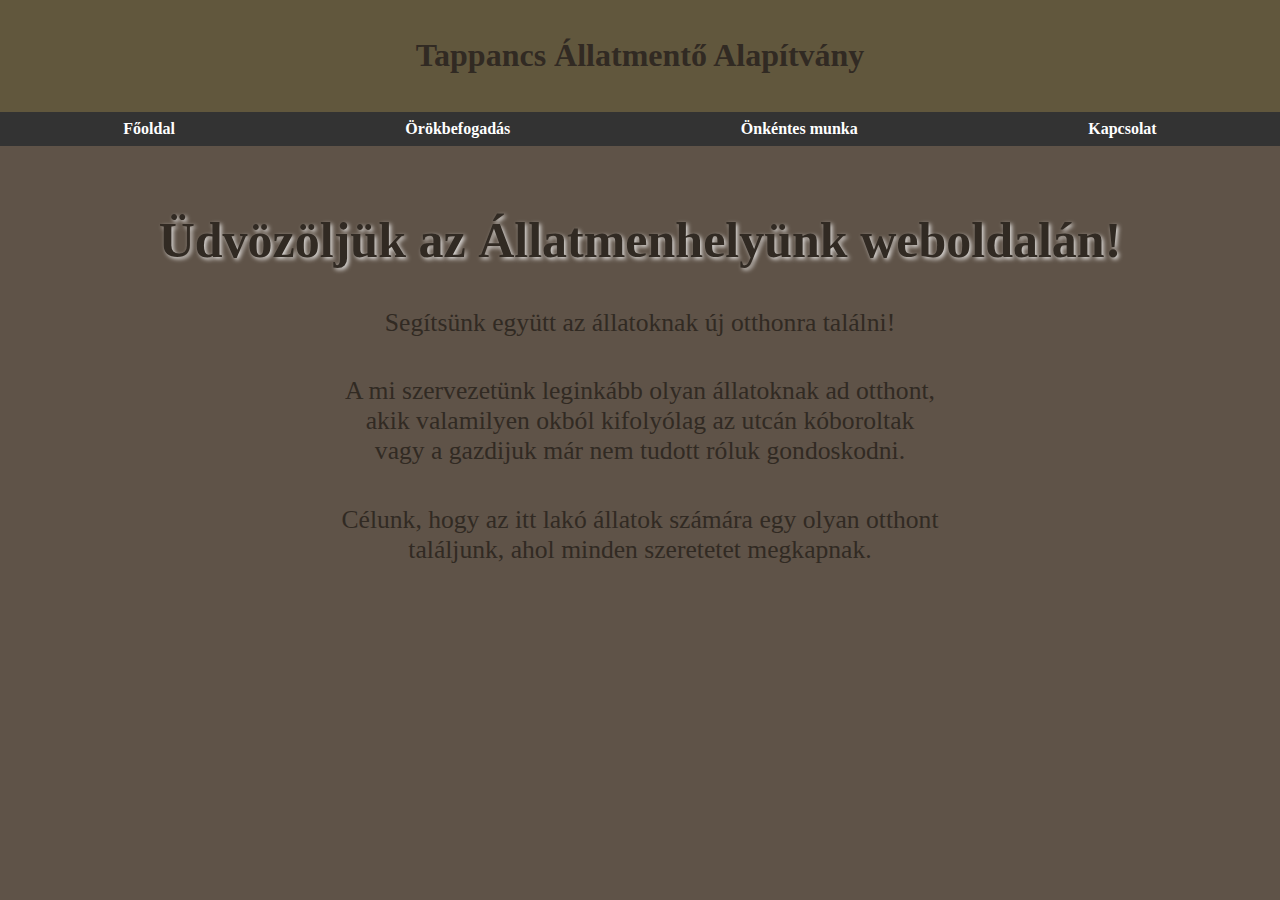
<file: Webtechfeladat/index.html>
<!DOCTYPE html>
<html lang="hu">
<head>
    <meta charset="UTF-8">
    <meta name="viewport" content="width=device-width, initial-scale=1.0">
    <link rel="stylesheet" href="styles.css">
    <title>Állatmentő Alapítvány</title>
</head>
<body>
    <header>
        <h1>Tappancs Állatmentő Alapítvány</h1>
    </header>
    
    <nav>
        <ul>
            <li><a href="index.html">Főoldal</a></li>
            <li><a href="orokbefogadas.html">Örökbefogadás</a></li>
            <li><a href="onkentesmunka.html">Önkéntes munka</a></li>
            <li><a href="kapcsolat.html">Kapcsolat</a></li>
        </ul>
    </nav>

    <section id="fooldal" class="fade-in">
        <h1 class="welcome-header">Üdvözöljük az Állatmenhelyünk weboldalán!</h1>
        <p class="welcome-text">Segítsünk együtt az állatoknak új otthonra találni!</p>
        <p class="welcome-text">A mi szervezetünk leginkább olyan állatoknak ad otthont, akik valamilyen okból kifolyólag az utcán kóboroltak vagy a gazdijuk már nem tudott róluk gondoskodni.</p>
        <p class="welcome-text">Célunk, hogy az itt lakó állatok számára egy olyan otthont találjunk, ahol minden szeretetet megkapnak.</p>
    </section>
    <script src="fadeInAnimation.js"></script>
</body>
</html>
</file>
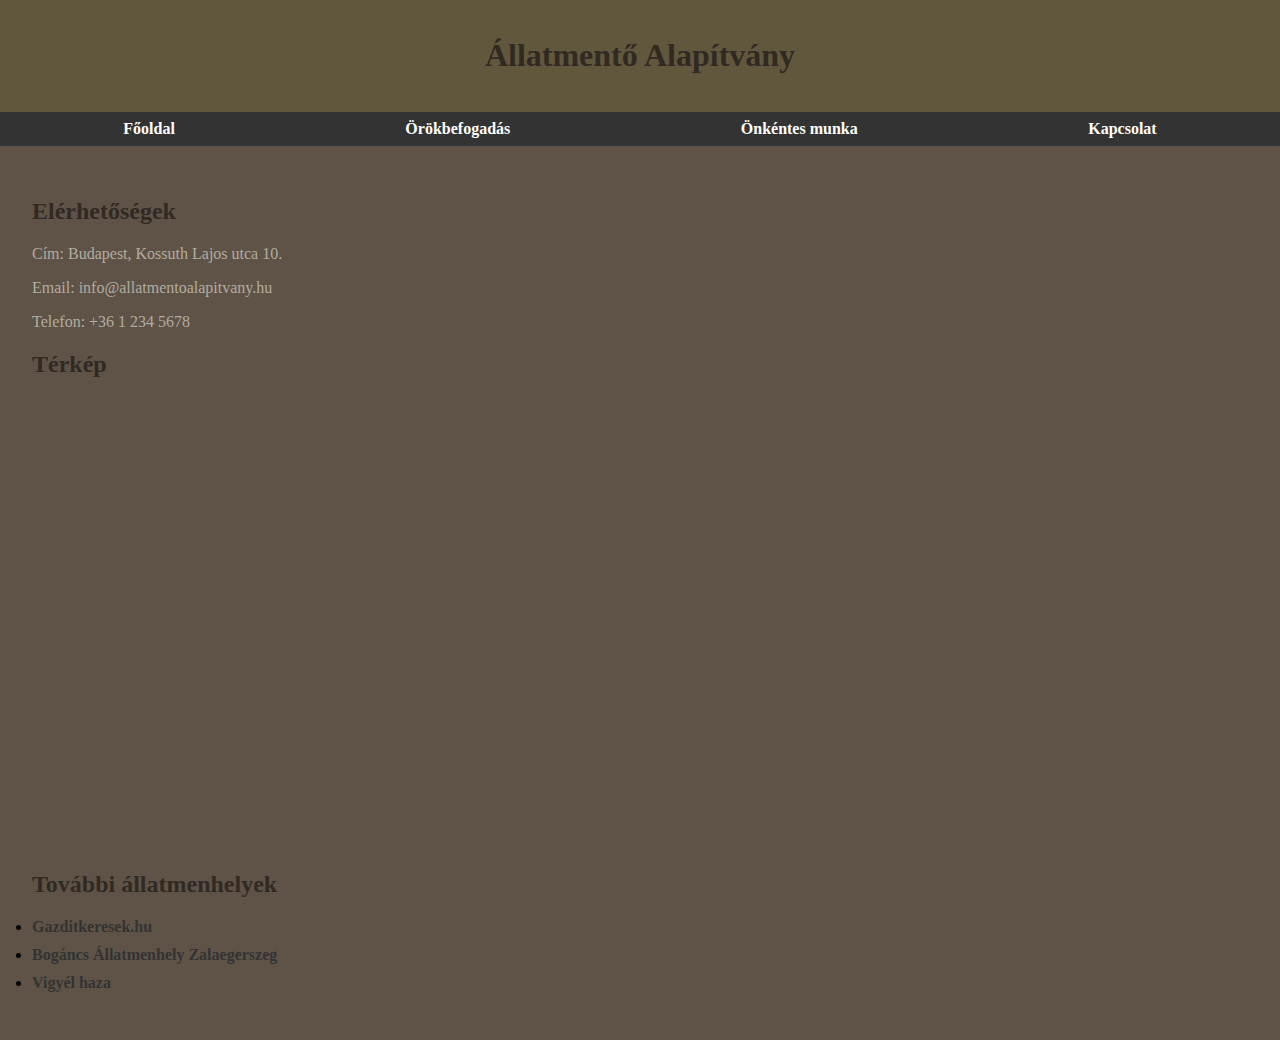
<file: Webtechfeladat/kapcsolat.html>
<!DOCTYPE html>
<html lang="hu">
<head>
    <meta charset="UTF-8">
    <meta name="viewport" content="width=device-width, initial-scale=1.0">
    <link rel="stylesheet" href="styles.css">
    <script src="fadeInAnimation.js"></script>
    <title>Állatmentő Alapítvány - Kapcsolat</title>
</head>
<body>
    <header>
        <h1>Állatmentő Alapítvány</h1>
    </header>
    
    <nav>
        <ul>
            <li><a href="index.html">Főoldal</a></li>
            <li><a href="orokbefogadas.html">Örökbefogadás</a></li>
            <li><a href="onkentesmunka.html">Önkéntes munka</a></li>
            <li><a href="kapcsolat.html">Kapcsolat</a></li>
        </ul>
    </nav>

    <section id="kapcsolat" class="fade-in">
        <h2>Elérhetőségek</h2>
        <p class="description">Cím: Budapest, Kossuth Lajos utca 10.</p>
        <p class="description">Email: info@allatmentoalapitvany.hu</p>
        <p class="description">Telefon: +36 1 234 5678</p>

        <h2>Térkép</h2>
        <iframe src="https://www.google.com/maps/embed?pb=!1m18!1m12!1m3!1d2695.7935176254095!2d19.05477391088544!3d47.49393569563205!2m3!1f0!2f0!3f0!3m2!1i1024!2i768!4f13.1!3m3!1m2!1s0x4741dc43948355ed%3A0xf2c28be7ceab91f0!2sKossuth%20Lajos%20u.%2010!5e0!3m2!1shu!2shu!4v1702740228669!5m2!1shu!2shu" 
        width="600" 
        height="450" 
        style="border:0;" 
        allowfullscreen="" 
        loading="lazy" 
        referrerpolicy="no-referrer-when-downgrade">
        </iframe>

        <h2>További állatmenhelyek</h2>
        <ul class="links">
            <li><a href="http://gazditkeresek.hu/szervezetek/menhelyek" target="_blank">Gazditkeresek.hu</a></li>
            <li><a href="https://bogancsmenhely.hu/" target="_blank">Bogáncs Állatmenhely Zalaegerszeg</a></li>
            <li><a href="https://vigyelhaza.hu/kutyalista/" target="_blank">Vigyél haza</a></li>
        </ul>
    </section>
    <script src="fadeInAnimation.js"></script>
</body>
</html>
</file>
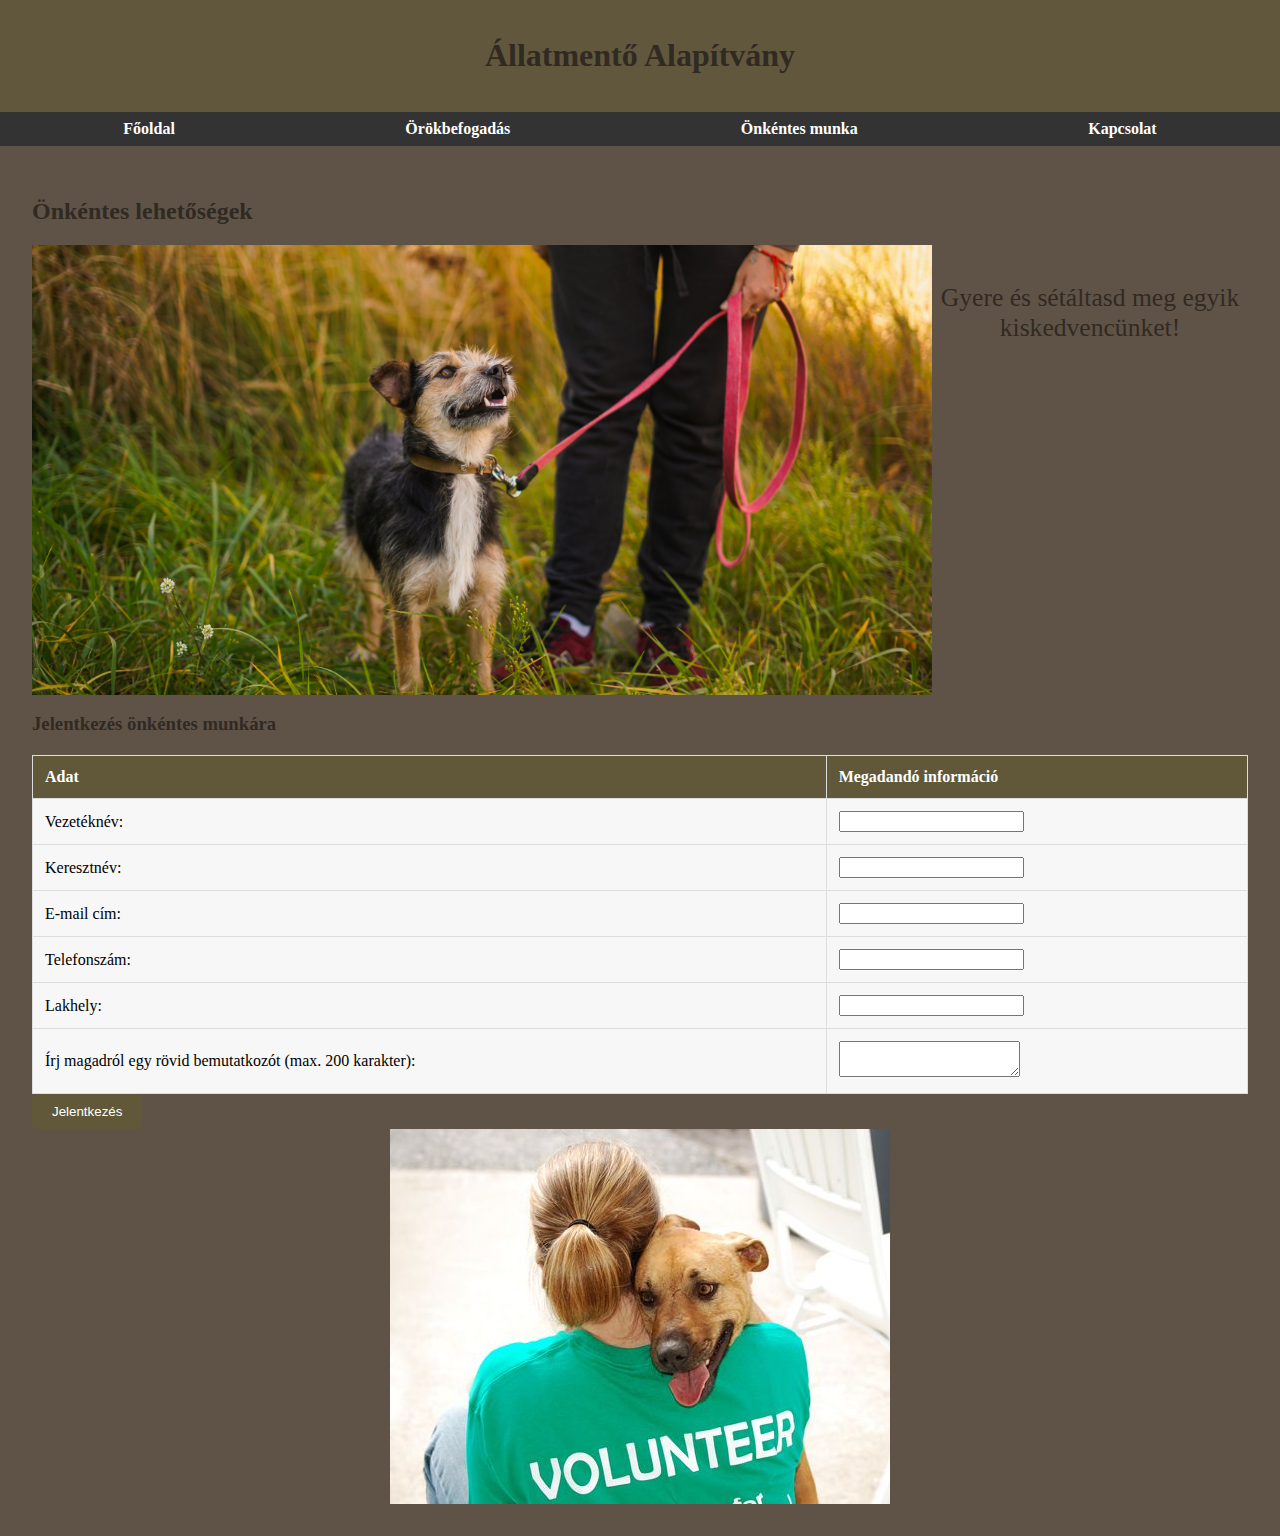
<file: Webtechfeladat/onkentesmunka.html>
<!DOCTYPE html>
<html lang="hu">
<head>
    <meta charset="UTF-8">
    <meta name="viewport" content="width=device-width, initial-scale=1.0">
    <link rel="stylesheet" href="styles.css">
    <title>Állatmentő Alapítvány - Önkéntes munka</title>
</head>
<body class="onkentesmunka">
    <header>
        <h1>Állatmentő Alapítvány</h1>
    </header>
    
    <nav>
        <ul>
            <li><a href="index.html">Főoldal</a></li>
            <li><a href="orokbefogadas.html">Örökbefogadás</a></li>
            <li><a href="onkentesmunka.html">Önkéntes munka</a></li>
            <li><a href="kapcsolat.html">Kapcsolat</a></li>
        </ul>
    </nav>

    <section id="onkentesmunka" class="fade-in">
        <h2>Önkéntes lehetőségek</h2>

        <div class="image-container">
            <img src="images/kuytasétáltatás.png" alt="Önkéntes munka 1">
            
            <p class="welcome-text">Gyere és sétáltasd meg egyik kiskedvencünket!</p>
        </div>

        <div id="volunteer-form">
            <h3>Jelentkezés önkéntes munkára</h3>
            <form action="process_form.php" method="post" onsubmit="submitForm(); return false;">
                <table>
                    <tr>
                        <th>Adat</th>
                        <th>Megadandó információ</th>
                    </tr>
                    <tr>
                        <td>Vezetéknév:</td>
                        <td><input type="text" name="vezeteknev" required></td>
                    </tr>
                    <tr>
                        <td>Keresztnév:</td>
                        <td><input type="text" name="keresztnev" required></td>
                    </tr>
                    <tr>
                        <td>E-mail cím:</td>
                        <td><input type="email" name="email" required></td>
                    </tr>
                    <tr>
                        <td>Telefonszám:</td>
                        <td><input type="tel" name="telefonszam" required></td>
                    </tr>
                    <tr>
                        <td>Lakhely:</td>
                        <td><input type="text" name="lakhely" required></td>
                    </tr>
                    <tr>
                        <td>Írj magadról egy rövid bemutatkozót (max. 200 karakter):</td>
                        <td><textarea name="leiras" maxlength="200" required></textarea></td>
                    </tr>
                </table>

                <input type="submit" value="Jelentkezés">
            </form>
        </div>
        <div class="image-container">
            <img src="images/volunteer.jpg" alt="Önkéntes munka 2">
        </div>
    </section>

    <div class="overlay" id="overlay"></div>
    <div class="popup" id="popup">
        <p>Sikeres jelentkezés!</p>
        <button onclick="closePopup()">Bezárás</button>
    </div>
    <script src="popup.js"></script>
    <script src="fadeInAnimation.js"></script>
</body>
</html>
</file>
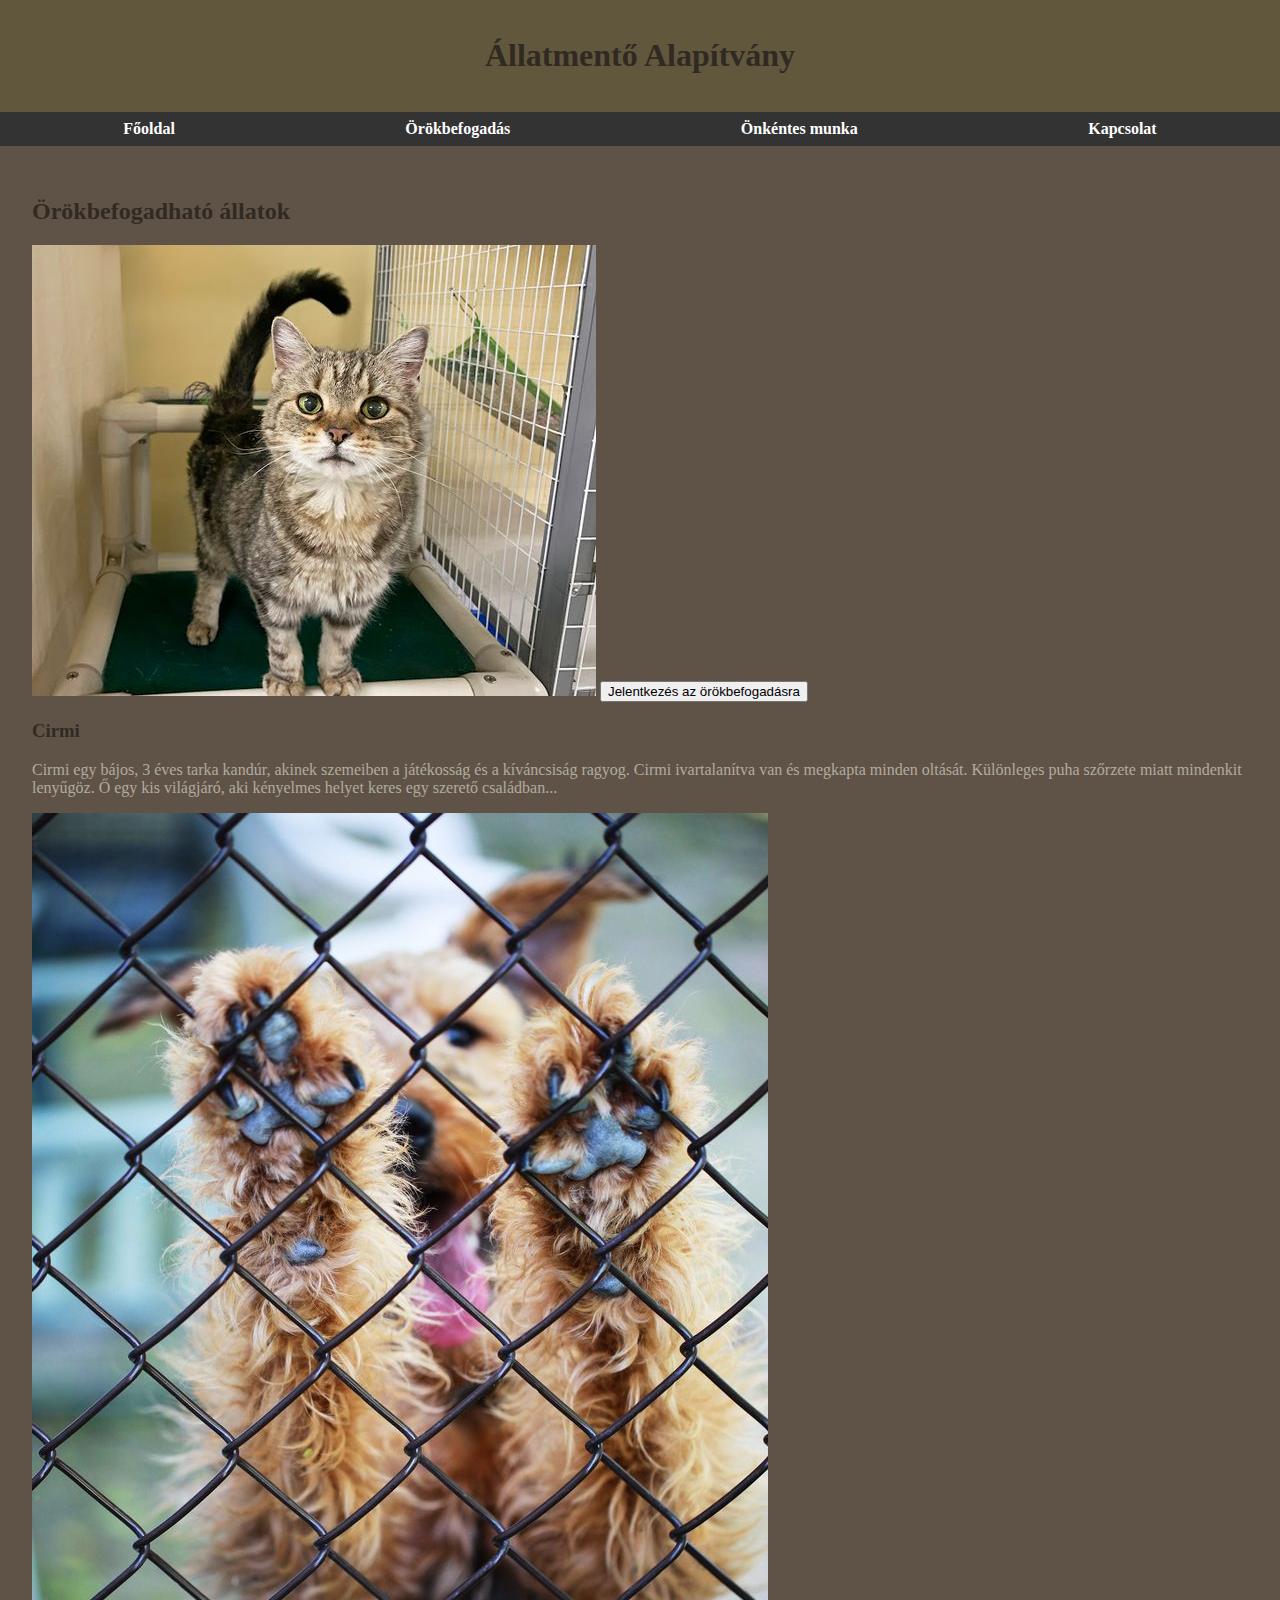
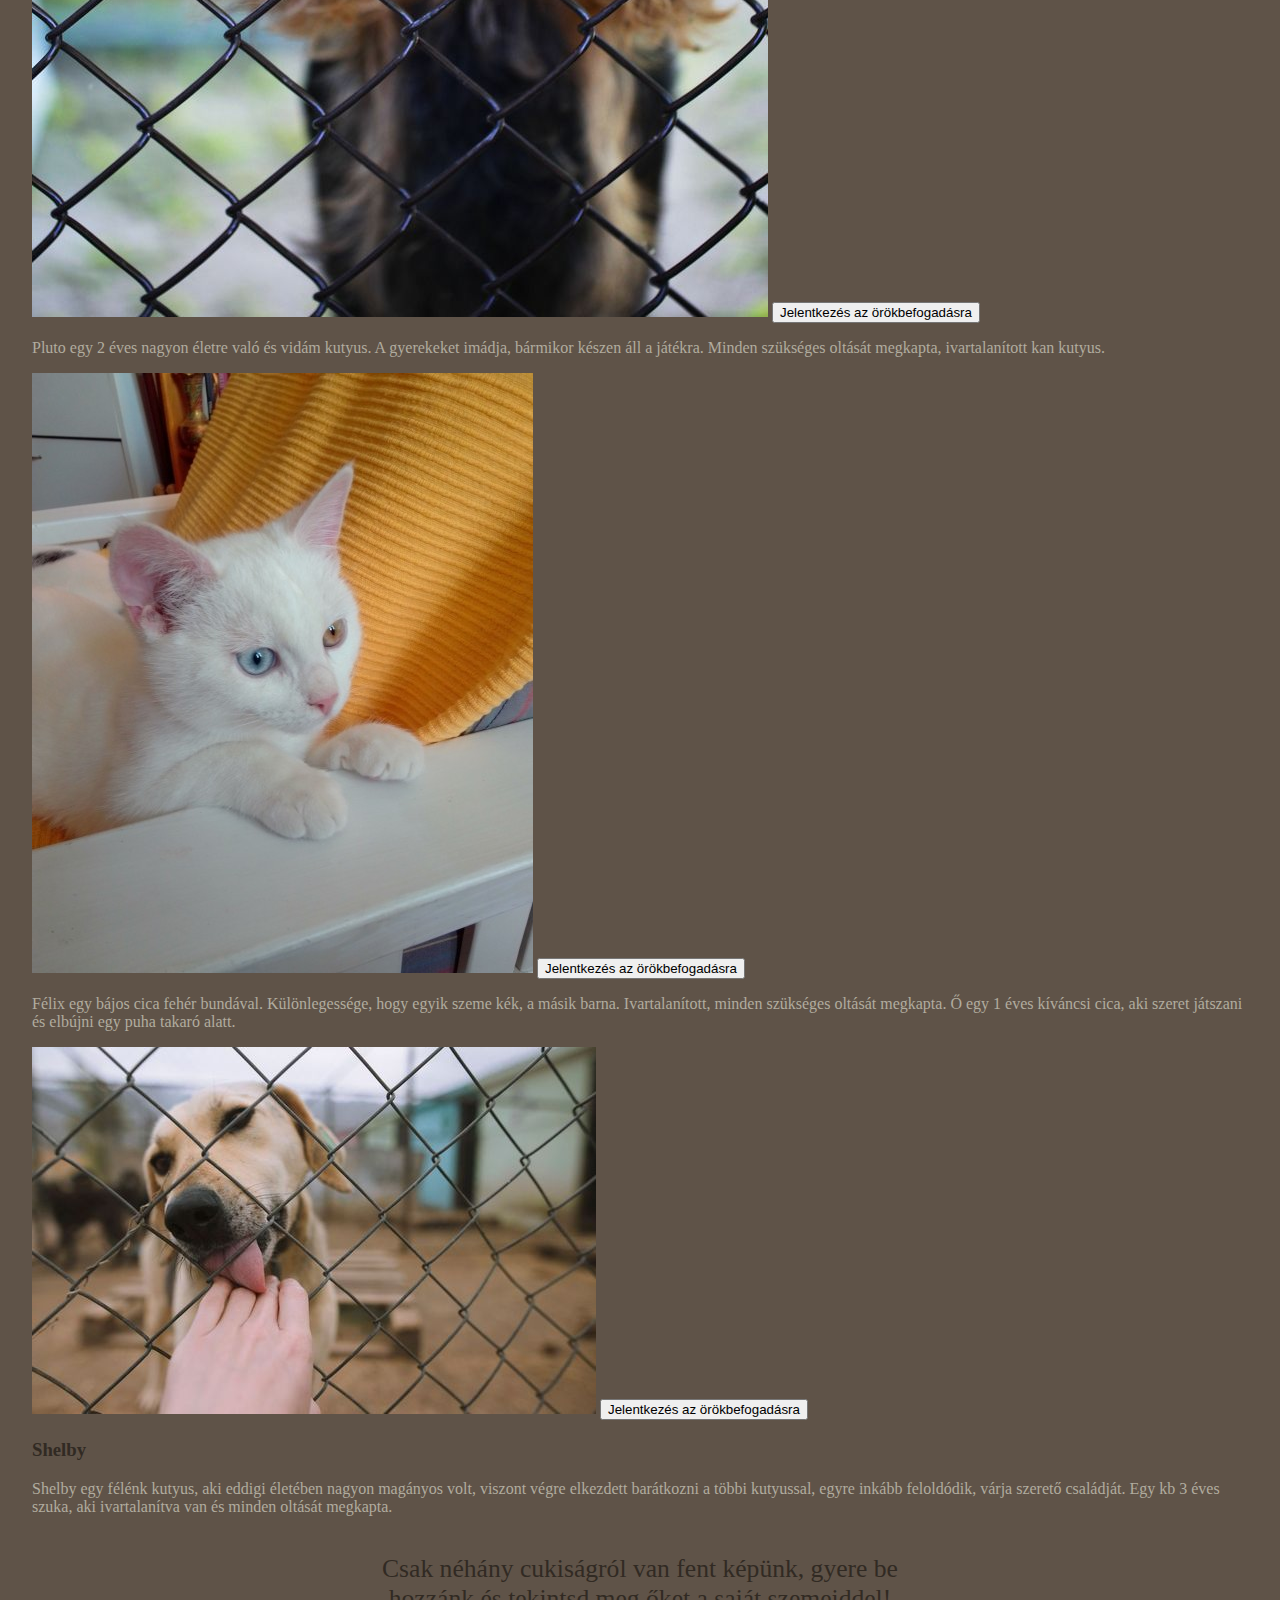
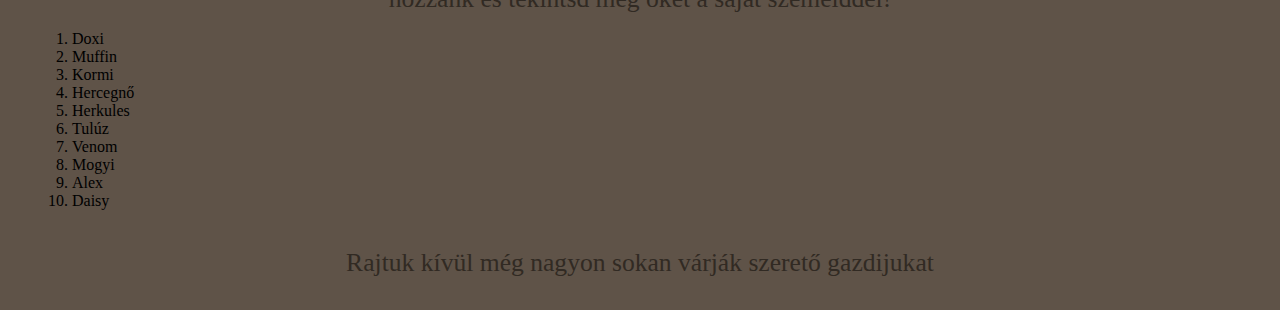
<file: Webtechfeladat/orokbefogadas.html>
<!DOCTYPE html>
<html lang="hu">
<head>
    <meta charset="UTF-8">
    <meta name="viewport" content="width=device-width, initial-scale=1.0">
    <link rel="stylesheet" href="styles.css">
    <title>Állatmentő Alapítvány - Örökbefogadás</title>
</head>
<body>
    <header>
        <h1>Állatmentő Alapítvány</h1>
    </header>
    
    <nav>
        <ul>
            <li><a href="index.html">Főoldal</a></li>
            <li><a href="orokbefogadas.html">Örökbefogadás</a></li>
            <li><a href="onkentesmunka.html">Önkéntes munka</a></li>
            <li><a href="kapcsolat.html">Kapcsolat</a></li>
        </ul>
    </nav>

    <section id="orokbefogadas" class="fade-in">
        <h2>Örökbefogadható állatok</h2>

        <div class="animal">
            <img src="images/cica.jpg" alt="Cica">
            <button id="jelentkezesButtonCirmi" onclick="location.href='orokbefogadas_form.html'" onmouseover="onButtonHover('Cirmi')" onmouseout="onButtonLeave('Cirmi')">Jelentkezés az örökbefogadásra</button>
            <h3>Cirmi</h3>
            <p class="description" >Cirmi egy bájos, 3 éves tarka kandúr, akinek szemeiben a játékosság és a kíváncsiság ragyog. Cirmi ivartalanítva van és megkapta minden oltását. Különleges puha szőrzete miatt mindenkit lenyűgöz. Ő egy kis világjáró, aki kényelmes helyet keres egy szerető családban...</p>
        </div>

        <div class="animal">
            <img src="images/pluto.jpg" alt="Kutya">
            <button id="jelentkezesButtonPluto" onclick="location.href='orokbefogadas_form.html'" onmouseover="onButtonHover('Pluto')" onmouseout="onButtonLeave('Pluto')">Jelentkezés az örökbefogadásra</button>
            <p class="description" >Pluto egy 2 éves nagyon életre való és vidám kutyus. A gyerekeket imádja, bármikor készen áll a játékra. Minden szükséges oltását megkapta, ivartalanított kan kutyus.</p>
        </div>

        <div class="animal">
            <img src="images/whitecat.jpg" alt="Cica">
            <button id="jelentkezesButtonFelix" onclick="location.href='orokbefogadas_form.html'" onmouseover="onButtonHover('Felix')" onmouseout="onButtonLeave('Felix')">Jelentkezés az örökbefogadásra</button>
            <p class="description" >Félix egy bájos cica fehér bundával. Különlegessége, hogy egyik szeme kék, a másik barna. Ivartalanított, minden szükséges oltását megkapta. Ő egy 1 éves kíváncsi cica, aki szeret játszani és elbújni egy puha takaró alatt.</p>
        </div>

        <div class="animal">
            <img src="images/shelby.jpg" alt="Kutya">
            <button id="jelentkezesButtonShelby" onclick="location.href='orokbefogadas_form.html'" onmouseover="onButtonHover('Shelby')" onmouseout="onButtonLeave('Shelby')">Jelentkezés az örökbefogadásra</button>
            <h3>Shelby</h3>
            <p class="description" >Shelby egy félénk kutyus, aki eddigi életében nagyon magányos volt, viszont végre elkezdett barátkozni a többi kutyussal, egyre inkább feloldódik, várja szerető családját. Egy kb 3 éves szuka, aki ivartalanítva van és minden oltását megkapta. </p>
        </div>

        <p class="welcome-text">Csak néhány cukiságról van fent képünk, gyere be hozzánk és tekintsd meg őket a saját szemeiddel!</p>
    <ol>
        <li>Doxi</li>
        <li>Muffin</li>
        <li>Kormi</li>
        <li>Hercegnő</li>
        <li>Herkules</li>
        <li>Tulúz</li>
        <li>Venom</li>
        <li>Mogyi</li>
        <li>Alex</li>
        <li>Daisy</li>
    </ol>

    <p class="welcome-text">Rajtuk kívül még nagyon sokan várják szerető gazdijukat</p>

    </section>
    <script src="fadeInAnimation.js"></script>
    <script defer src="buttonupdate.js"></script>
</body>
</html>
</file>
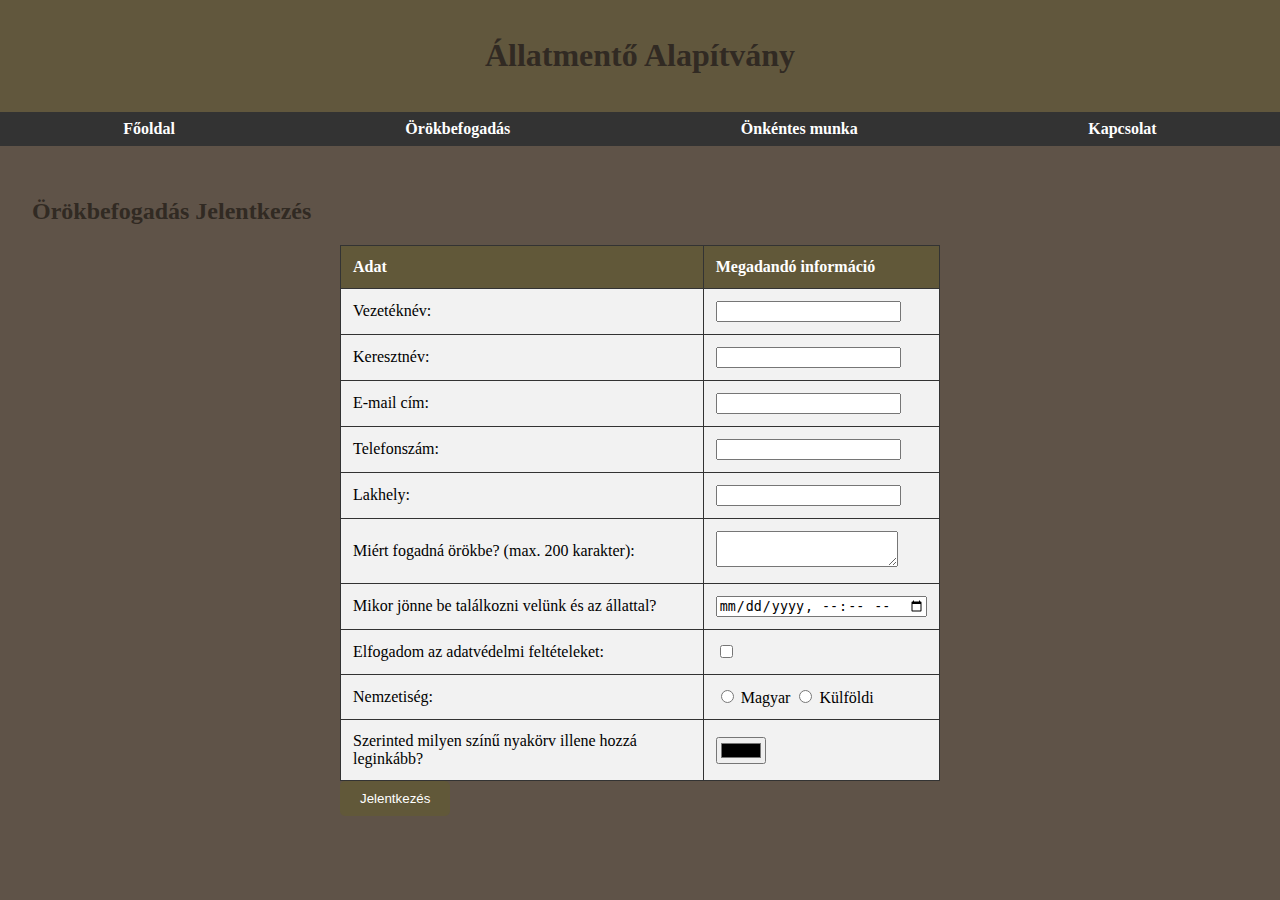
<file: Webtechfeladat/orokbefogadas_form.html>
<!DOCTYPE html>
<html lang="hu">
<head>
    <meta charset="UTF-8">
    <meta name="viewport" content="width=device-width, initial-scale=1.0">
    <link rel="stylesheet" href="styles.css">
    <title>Állatmentő Alapítvány - Örökbefogadás Jelentkezés</title>
    <style>
        form {
            max-width: 600px;
            margin: 0 auto;
        }

        table {
            width: 100%;
            border-collapse: collapse;
            margin-top: 20px;
            background-color: #f2f2f2;
        }

        table, th, td {
            border: 1px solid #333;
        }

        th, td {
            padding: 12px;
            text-align: left;
        }

        th {
            background-color: #615839;
            color: #fff;
        }

        .popup {
            display: none;
            position: fixed;
            top: 50%;
            left: 50%;
            transform: translate(-50%, -50%);
            background-color: #fff;
            padding: 20px;
            box-shadow: 0 0 10px rgba(0, 0, 0, 0.1);
            z-index: 9999;
        }

        .overlay {
            display: none;
            position: fixed;
            top: 0;
            left: 0;
            width: 100%;
            height: 100%;
            background: rgba(0, 0, 0, 0.5);
            z-index: 9998;
        }
    </style>
</head>
<body>
    <header>
        <h1>Állatmentő Alapítvány</h1>
    </header>
    
    <nav>
        <ul>
            <li><a href="index.html">Főoldal</a></li>
            <li><a href="orokbefogadas.html">Örökbefogadás</a></li>
            <li><a href="onkentesmunka.html">Önkéntes munka</a></li>
            <li><a href="kapcsolat.html">Kapcsolat</a></li>
        </ul>
    </nav>

    <section id="orokbefogadas-form" class="fade-in">
        <h2>Örökbefogadás Jelentkezés</h2>

        <form action="process_form.php" method="post" onsubmit="submitForm(); return false;">
            <table>
                <tr>
                    <th>Adat</th>
                    <th>Megadandó információ</th>
                </tr>
                <tr>
                    <td>Vezetéknév:</td>
                    <td><input type="text" name="vezeteknev" required></td>
                </tr>
                <tr>
                    <td>Keresztnév:</td>
                    <td><input type="text" name="keresztnev" required></td>
                </tr>
                <tr>
                    <td>E-mail cím:</td>
                    <td><input type="email" name="email" required></td>
                </tr>
                <tr>
                    <td>Telefonszám:</td>
                    <td><input type="tel" name="telefonszam" required></td>
                </tr>
                <tr>
                    <td>Lakhely:</td>
                    <td><input type="text" name="lakhely" required></td>
                </tr>
                <tr>
                    <td>Miért fogadná örökbe? (max. 200 karakter):</td>
                    <td><textarea name="leiras" maxlength="200" required></textarea></td>
                </tr>
                <tr>
                    <td>Mikor jönne be találkozni velünk és az állattal?</td>
                    <td><input type="datetime-local" name="talalkozo" required></td>
                </tr>
                <tr>
                    <td>Elfogadom az adatvédelmi feltételeket:</td>
                    <td><input type="checkbox" name="adatvedelem" required></td>
                </tr>
                <tr>
                    <td>Nemzetiség:</td>
                    <td>
                        <label><input type="radio" name="nemzetiseg" value="magyar" required> Magyar</label>
                        <label><input type="radio" name="nemzetiseg" value="kulfoldi" required> Külföldi</label>
                    </td>
                </tr>
                <tr>
                    <td>Szerinted milyen színű nyakörv illene hozzá leginkább?</td>
                    <td><input type="color" name="kedvencszin"></td>
                </tr> 
            </table>

            <input type="submit" value="Jelentkezés">
        </form>
    </section>


    <div class="overlay" id="overlay"></div>
    <div class="popup" id="popup">
        <p>Sikeres jelentkezés!</p>
        <button onclick="closePopup()">Bezárás</button>
    </div>
    <script src="popup.js"></script>
    <script src="fadeInAnimation.js"></script>
</body>
</html>
</file>
<file: Webtechfeladat/styles.css>
body {
    font-family: 'Georgia', serif;
    margin: 0;
    padding: 0;
    background-color: #5f5348;
}

h1, h2, h3 {
    color: #312a23;
}

.orokbefogadas {
    font-family: 'Georgia', serif;
    margin: 0;
    padding: 0;
    background-color: #fff; 
    background-size: cover;
    color: #333;
}

header {
    background-color: #615839bf;
    color: #fff;
    text-align: center;
    padding: 1em;
}

nav {
    background-color: #333;
    color: #fff;
    padding: 0.5em;
}

nav ul {
    list-style-type: none;
    margin: 0;
    padding: 0;
    display: flex;
    justify-content: space-around;
}

nav a {
    text-decoration: none;
    color: #fff;
    font-weight: bold;
    transition: font-size 0.3s, color 0.3s;
}

nav a:hover {
    font-size: 1.2em; 
    color: #615839bf; 
}

section {
    padding: 2em;
}

.welcome-header {
    font-size: 50px;
    font-weight: bold;
    text-align: center;
    text-shadow: 2px 2px 4px rgba(255, 255, 255, 0.8);
}

.welcome-text {
    font-size: 30px;
    color: #312a23;
    text-align: center;
    max-width: 600px;
    margin: 0 auto;
    font-size: 1.6em;
    margin-top: 1.5em;
}

.description {
    background-color: none;
    color: #b1ac9f;
    text-align: left;
}

table {
    width: 100%;
    border-collapse: collapse;
    margin-top: 20px;
    background-color: #f7f7f7; 
}

th, td {
    border: 1px solid #ddd;
    padding: 12px;
    text-align: left;
}

th {
    background-color: #615839;
    color: #fff;
}


form input[type="submit"] {
    background-color: #615839;
    color: #fff;
    padding: 10px 20px;
    border: none;
    border-radius: 5px;
    cursor: pointer;
    transition: background-color 0.3s ease; 
}

form input[type="submit"]:hover {
    background-color: #473b2f; 
}

.popup {
    display: none;
    position: fixed;
    top: 50%;
    left: 50%;
    transform: translate(-50%, -50%);
    background-color: #fff;
    padding: 20px;
    box-shadow: 0 0 10px rgba(0, 0, 0, 0.1);
    z-index: 9999;
}

.image-container {
    display: flex;
    justify-content: center;
}

ul.links {
    list-style-type: disc; 
    padding: 0; 
}

ul.links li {
    margin-bottom: 10px; 
}

ul.links a {
    text-decoration: none; 
    color: #333; 
    font-weight: bold; 
}

ul.links a:hover {
    color: #291d14; 
}

button:hover {
    background-color: #4CAF50; 
    color: white;
}

@keyframes fadeIn {
    from {
      opacity: 0;
    }
    to {
      opacity: 1;
    }
  }
  
  .fade-in {
    animation: fadeIn 1.5s ease-in-out;
  }
</file>
